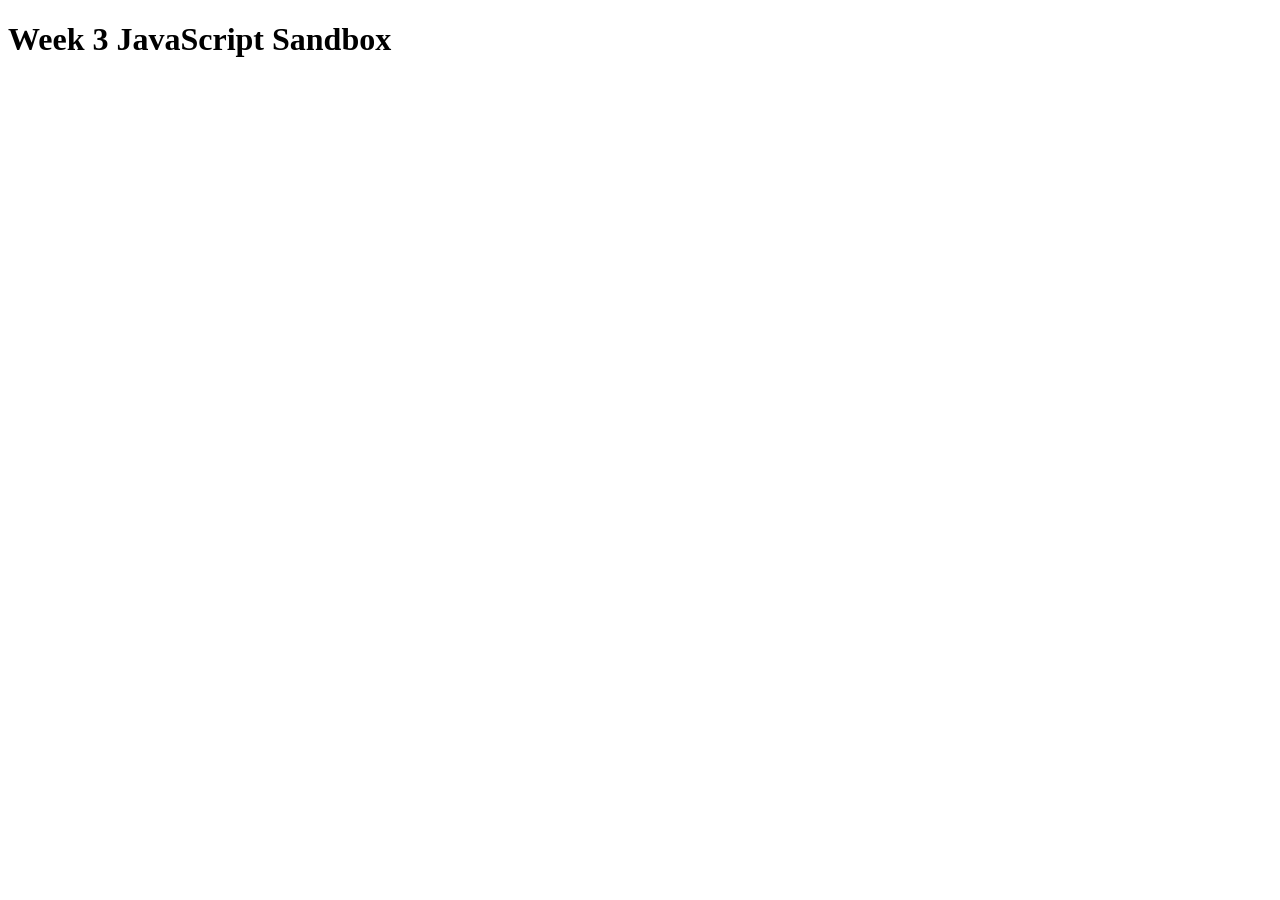
<file: app.html>
<!DOCTYPE html>
<html lang="en">
<head>
    <meta charset="UTF-8">
    <meta name="viewport" content="width=device-width, initial-scale=1.0">
    <title>Week 3 Sandbox</title>
</head>
<body>

    <h1>Week 3 JavaScript Sandbox</h1>

    <!-- Link JavaScript at the bottom -->
    <script src="app.js"></script>

</body>
</html>
</file>
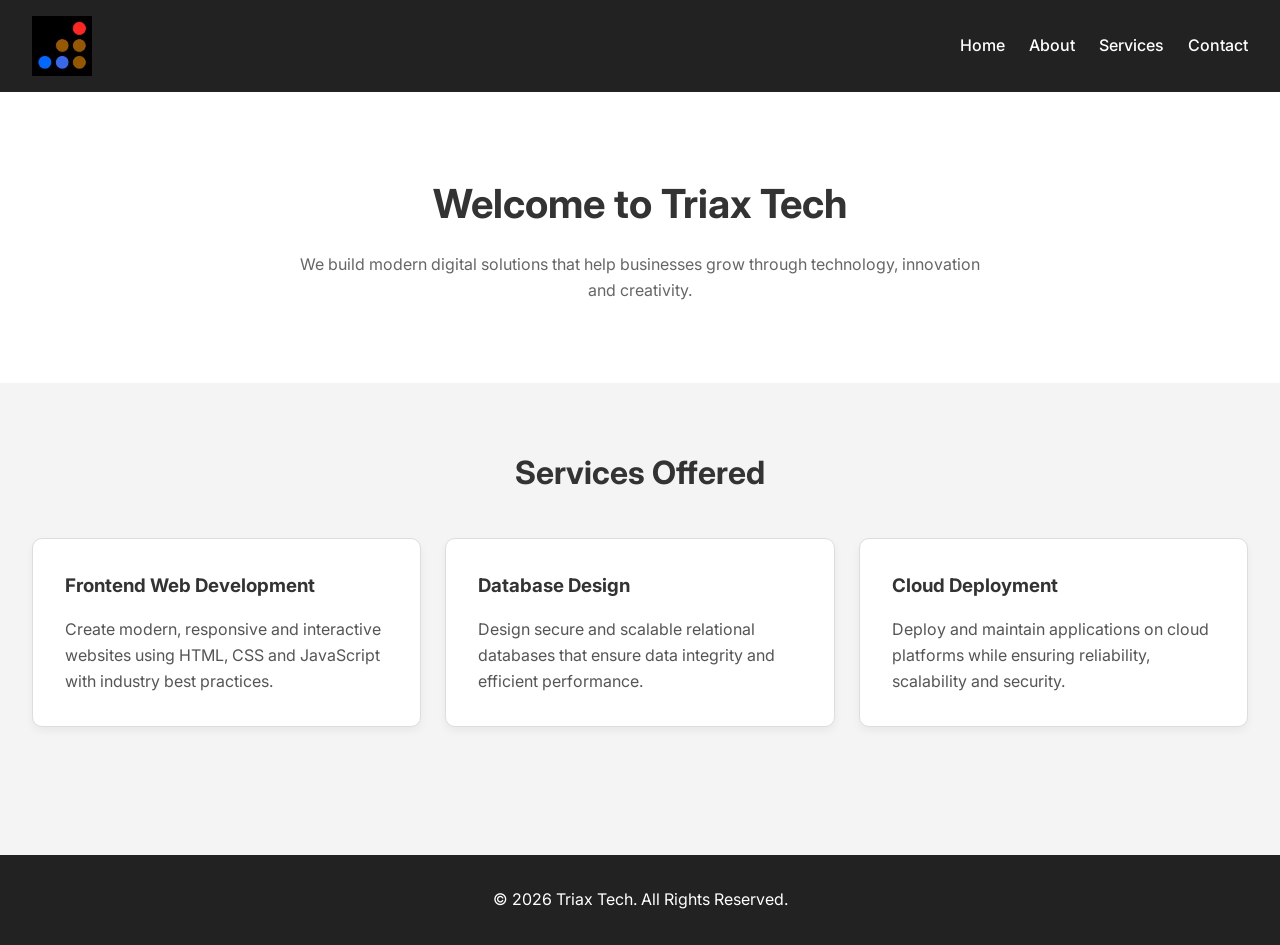
<file: flexbox.html>
<!DOCTYPE html>
<html lang="en">
<head>
    <meta charset="UTF-8">
    <meta name="viewport" content="width=device-width, initial-scale=1.0">
    <title>Triax Tech</title>

    <!-- Google Font -->
    <link rel="preconnect" href="https://fonts.googleapis.com">
    <link rel="preconnect" href="https://fonts.gstatic.com" crossorigin>
    <link href="https://fonts.googleapis.com/css2?family=Inter:wght@300;400;500;600;700&display=swap" rel="stylesheet">

    <link rel="stylesheet" href="flexbox.css">
</head>
<body>

    <!-- Navigation Bar -->
    <header class="navbar">
        <div class="logo">
            <img src="images/triaxLogo.jpg" alt="Triax Tech Logo">
        </div>

        <nav>
            <ul class="nav-links">
                <li><a href="#">Home</a></li>
                <li><a href="#">About</a></li>
                <li><a href="#">Services</a></li>
                <li><a href="#">Contact</a></li>
            </ul>
        </nav>
    </header>

    <main>

        <!-- Hero Section -->
        <section class="hero">
            <h1>Welcome to Triax Tech</h1>
            <p>
                We build modern digital solutions that help businesses grow
                through technology, innovation and creativity.
            </p>
        </section>

        <!-- Services Section -->
        <section class="services">
            <h2>Services Offered</h2>

            <div class="services-grid">

                <article class="service-card">
                    <h3>Frontend Web Development</h3>
                    <p>
                        Create modern, responsive and interactive websites
                        using HTML, CSS and JavaScript with industry best
                        practices.
                    </p>
                </article>

                <article class="service-card">
                    <h3>Database Design</h3>
                    <p>
                        Design secure and scalable relational databases that
                        ensure data integrity and efficient performance.
                    </p>
                </article>

                <article class="service-card">
                    <h3>Cloud Deployment</h3>
                    <p>
                        Deploy and maintain applications on cloud platforms
                        while ensuring reliability, scalability and security.
                    </p>
                </article>

            </div>
        </section>

    </main>

    <footer>
        <p>&copy; 2026 Triax Tech. All Rights Reserved.</p>
    </footer>

</body>
</html>
</file>
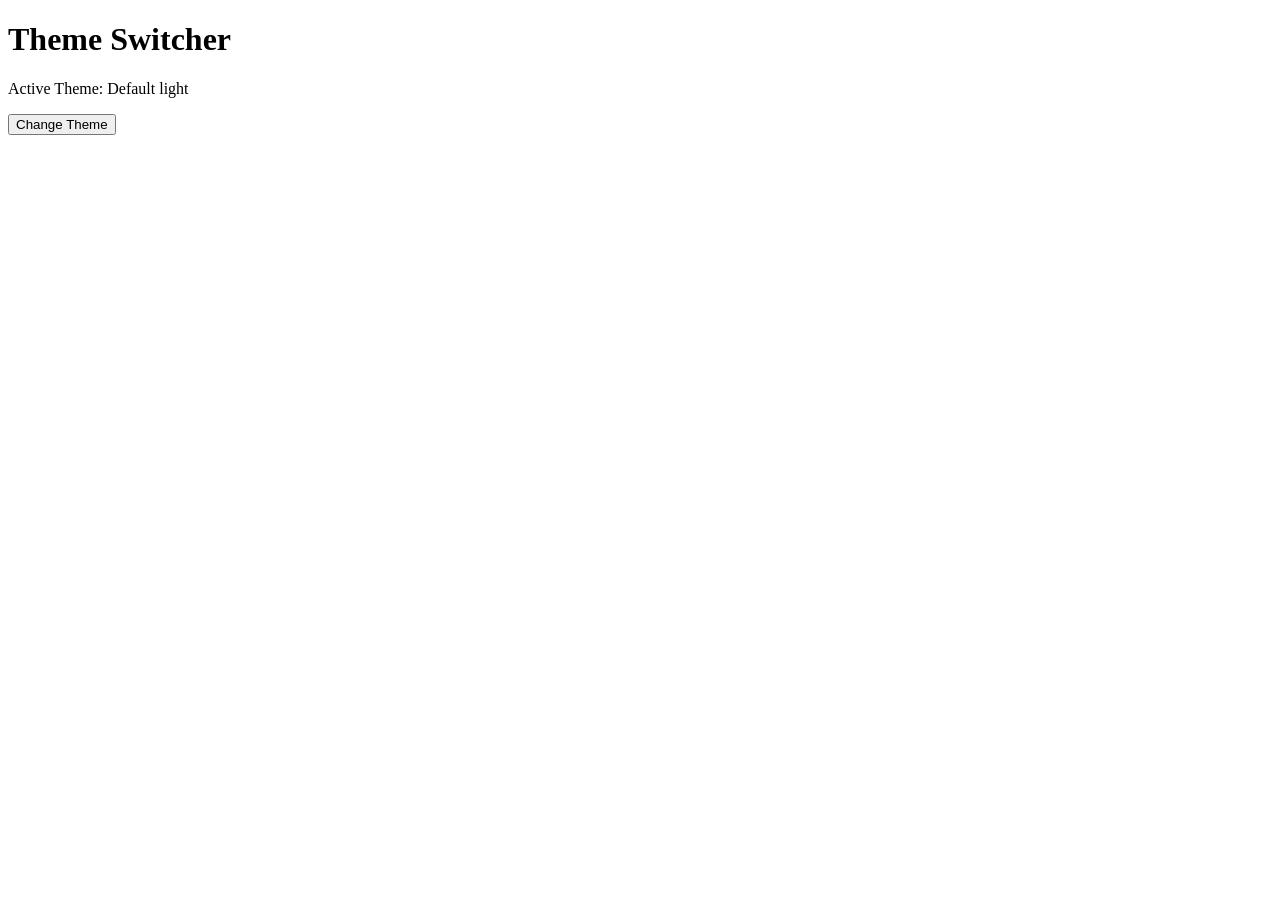
<file: theme.html>
<!DOCTYPE html>
<html lang="en">
<head>
    <meta charset="UTF-8">
    <meta name="viewport" content="width=device-width, initial-scale=1.0">
    <title>Slate Theme Switcher</title>
</head>
<body>

    <h1 id="theme-title">Theme Switcher</h1>
    <p id="theme-status">Active Theme: Default light</p>
    <button id="theme-btn" onclick="changeTheme()">Change Theme</button>

    <script src="theme.js"></script>
</body>
</html>
</file>
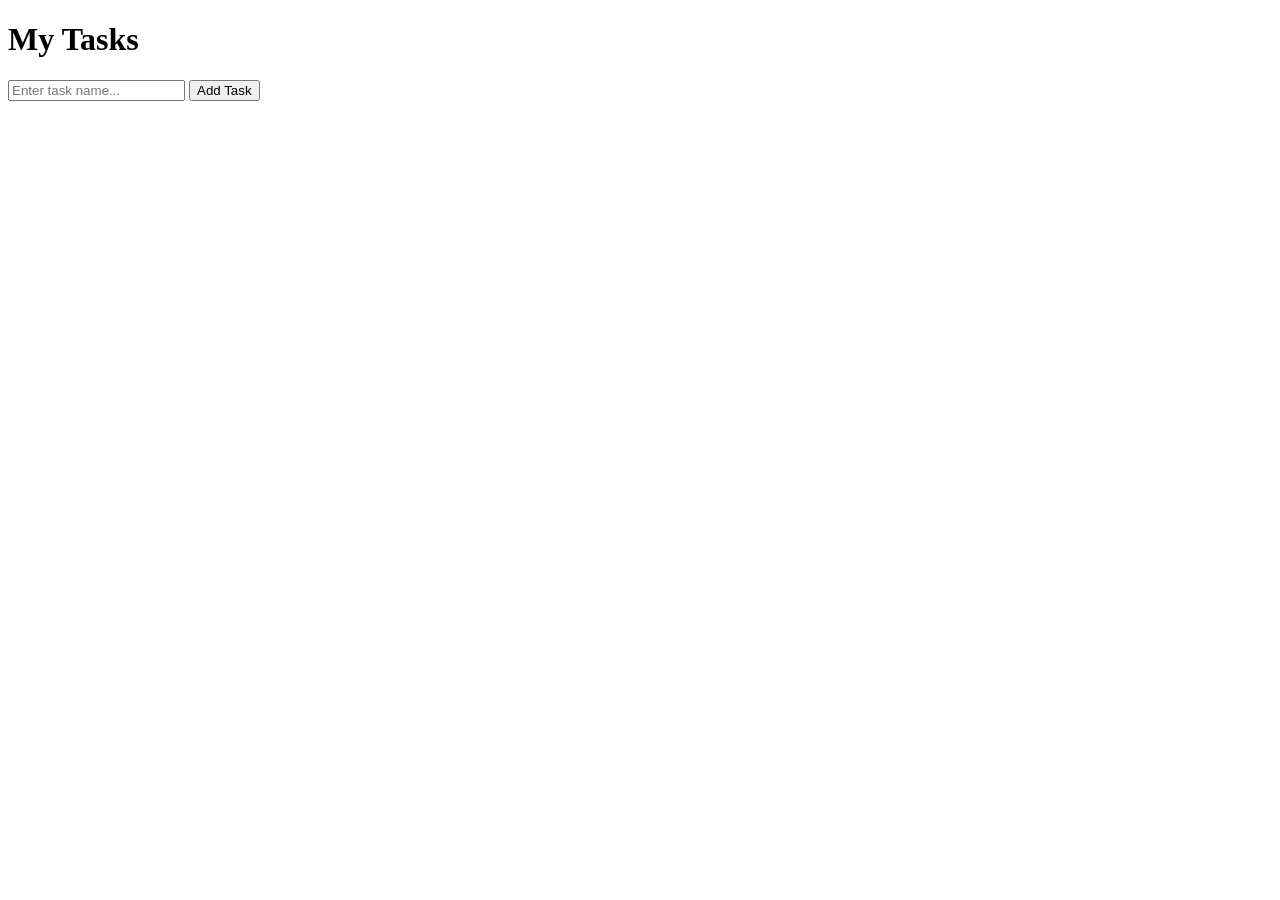
<file: todo.html>
<!DOCTYPE html>
<html lang="en">
<head>
    <meta charset="UTF-8">
    <meta name="viewport" content="width=device-width, initial-scale=1.0">
    <title>My Tasks</title>
</head>
<body>

    <h1>My Tasks</h1>

    <form id="task-form">
        <input
            type="text"
            id="task-input"
            placeholder="Enter task name..."
            required
        >
        <button type="submit">Add Task</button>
    </form>

    <ul id="task-list"></ul>

    <script src="todo.js"></script>
</body>
</html>
</file>
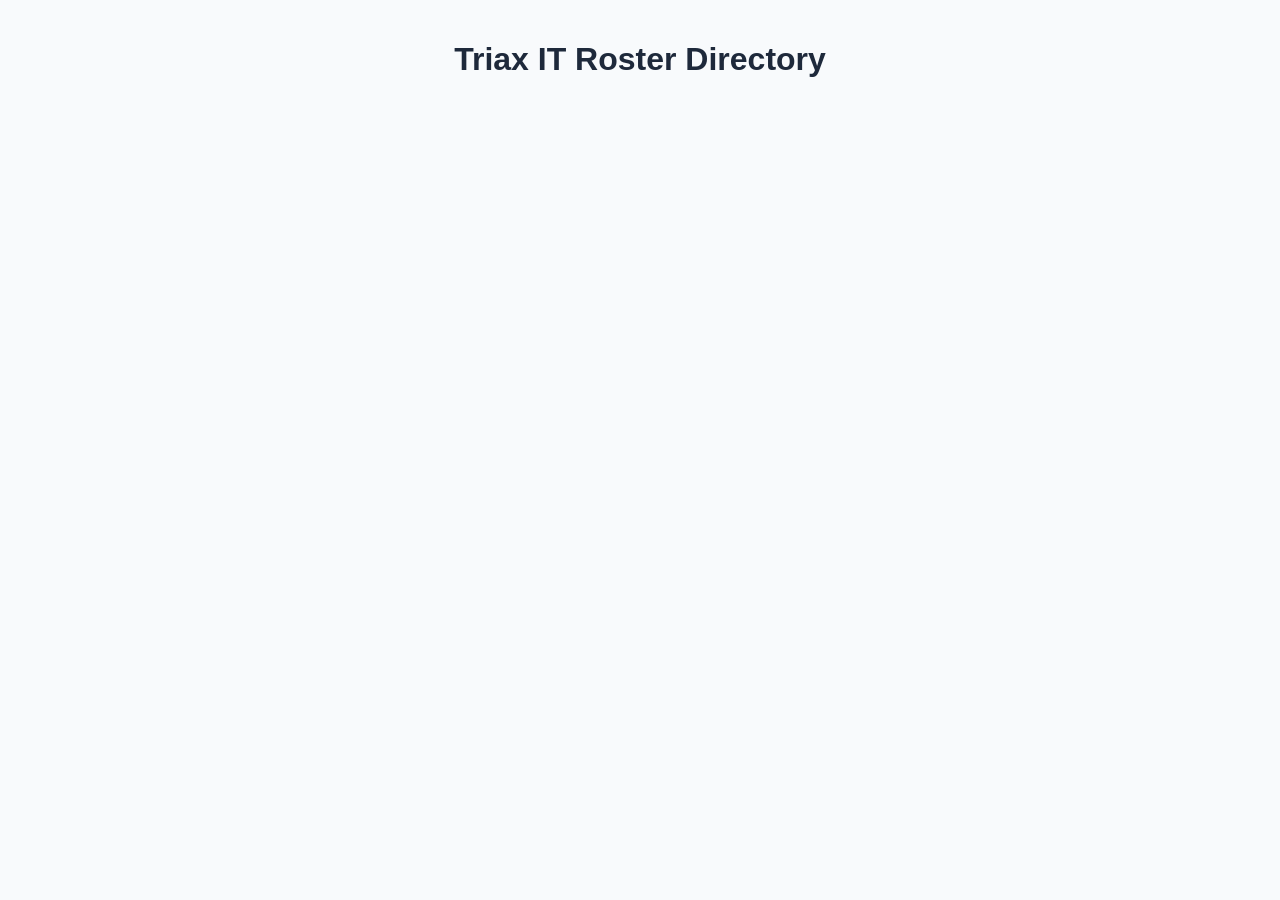
<file: users.html>
<!DOCTYPE html>
<html lang="en">
<head>
    <meta charset="UTF-8">
    <meta name="viewport" content="width=device-width, initial-scale=1.0">
    <title>Triax IT Roster Directory</title>
    <link rel="stylesheet" href="user.css">
</head>
<body>

    <h1>Triax IT Roster Directory</h1>

    <div id="user-grid"></div>

    <script src="users.js"></script>
</body>
</html>
</file>
<file: flexbox.css>
/* ===========================
   Universal Reset
=========================== */

*,
*::before,
*::after {
    box-sizing: border-box;
    margin: 0;
    padding: 0;
}

/* ===========================
   Body
=========================== */

body {
    font-family: "Inter", sans-serif;
    background-color: #f4f4f4;
    color: #333;
    line-height: 1.6;
}

/* ===========================
   Navigation Bar
=========================== */

.navbar {
    display: flex;
    justify-content: space-between;
    align-items: center;
    padding: 1rem 2rem;
    background-color: #222;
}

.logo img {
    width: 60px;
    height: auto;
    display: block;
}

.nav-links {
    display: flex;
    gap: 1.5rem;
    list-style: none;
}

.nav-links a {
    color: white;
    text-decoration: none;
    font-weight: 500;
    transition: color 0.3s ease;
}

.nav-links a:hover {
    color: #ff6b6b;
}

/* ===========================
   Hero Section
=========================== */

.hero {
    text-align: center;
    padding: 5rem 2rem;
    background: white;
}

.hero h1 {
    font-size: 2.5rem;
    margin-bottom: 1rem;
}

.hero p {
    max-width: 700px;
    margin: auto;
    color: #666;
}

/* ===========================
   Services Section
=========================== */

.services {
    padding: 4rem 2rem;
}

.services h2 {
    text-align: center;
    margin-bottom: 2.5rem;
    font-size: 2rem;
}

/* ===========================
   Services Grid
=========================== */

.services-grid {
    display: flex;
    flex-wrap: wrap;
    gap: 1.5rem;
}

.service-card {
    flex: 1 1 280px;
    background: white;
    border-radius: 10px;
    padding: 2rem;
    border: 1px solid #ddd;
    box-shadow: 0 4px 8px rgba(0, 0, 0, 0.05);
    transition: transform 0.3s ease;
}

.service-card:hover {
    transform: translateY(-6px);
}

.service-card h3 {
    margin-bottom: 1rem;
}

.service-card p {
    color: #555;
}

/* ===========================
   Footer
=========================== */

footer {
    text-align: center;
    padding: 2rem;
    background-color: #222;
    color: white;
    margin-top: 4rem;
}

/* ===========================
   Responsive Design
=========================== */

@media (max-width: 768px) {

    .navbar {
        flex-direction: column;
        gap: 1rem;
    }

    .nav-links {
        flex-wrap: wrap;
        justify-content: center;
    }

    .hero h1 {
        font-size: 2rem;
    }

    .services {
        padding: 3rem 1rem;
    }

}
</file>
<file: user.css>
body {
    font-family: Arial, sans-serif;
    background-color: #f8fafc;
    margin: 0;
    padding: 0;
}

h1 {
    text-align: center;
    padding-top: 20px;
    color: #1e293b;
}

#user-grid {
    display: grid;
    grid-template-columns: repeat(auto-fit, minmax(250px, 1fr));
    gap: 20px;
    padding: 20px;
}

.user-card {
    background-color: white;
    border: 1px solid #e2e8f0;
    border-radius: 8px;
    padding: 20px;
    box-shadow: 0 4px 6px rgba(0, 0, 0, 0.05);
}

.user-card h3 {
    margin: 0 0 4px 0;
    color: #0f172a;
}

.user-card .username {
    color: #64748b;
    margin: 0 0 12px 0;
    font-style: italic;
}

.user-card p {
    margin: 4px 0;
    color: #334155;
}
</file>
